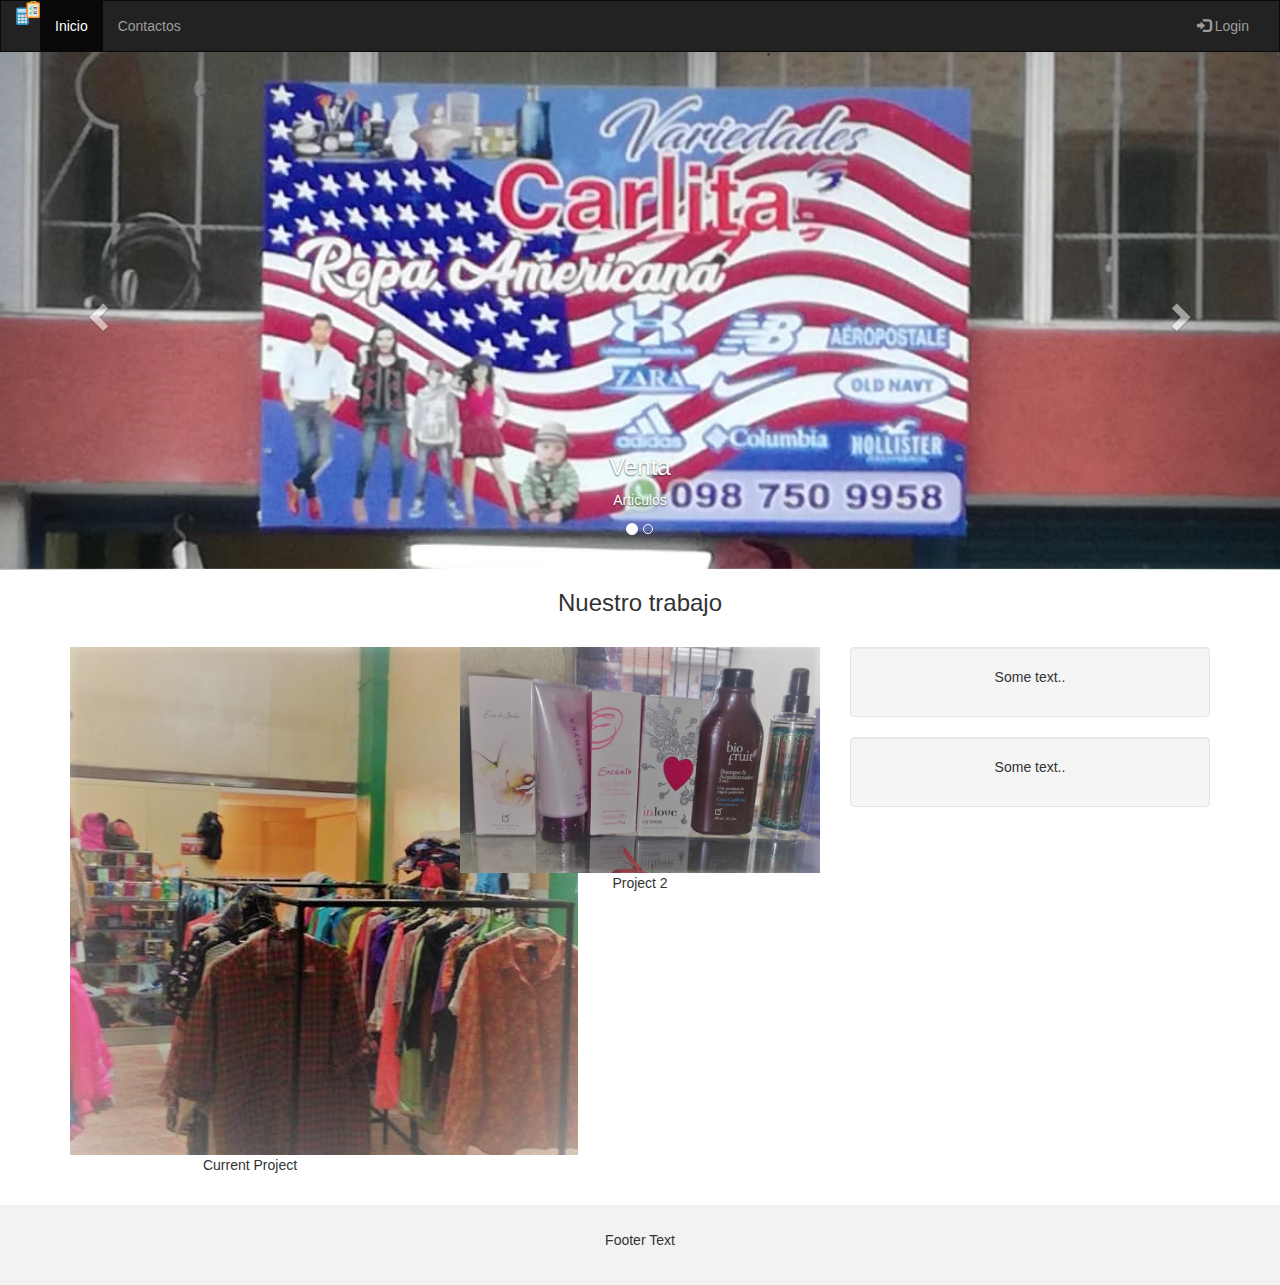
<file: proyecto6/web/index.html>
<!DOCTYPE html>
<!--
To change this license header, choose License Headers in Project Properties.
To change this template file, choose Tools | Templates
and open the template in the editor.
-->
<!DOCTYPE html>
<html lang="en">
<head>
  <title>Inicio</title>
  <meta charset="utf-8">
  <meta name="viewport" content="width=device-width, initial-scale=1">
  <link rel="stylesheet" href="https://maxcdn.bootstrapcdn.com/bootstrap/3.4.0/css/bootstrap.min.css">
  <script src="https://ajax.googleapis.com/ajax/libs/jquery/3.3.1/jquery.min.js"></script>
  <script src="https://maxcdn.bootstrapcdn.com/bootstrap/3.4.0/js/bootstrap.min.js"></script>
  <style>
    /* Remove the navbar's default margin-bottom and rounded borders */ 
    .navbar {
      margin-bottom: 0;
      border-radius: 0;
    }
    
    /* Add a gray background color and some padding to the footer */
    footer {
      background-color: #f2f2f2;
      padding: 25px;
    }
    
  .carousel-inner img {
      width: 100%; /* Set width to 100% */
      margin: auto;
      min-height:200px;
  }

  /* Hide the carousel text when the screen is less than 600 pixels wide */
  @media (max-width: 600px) {
    .carousel-caption {
      display: none; 
    }
  }
  </style>
</head>
<body>

<nav class="navbar navbar-inverse">
  <div class="container-fluid">
    <div class="navbar-header">
      <button type="button" class="navbar-toggle" data-toggle="collapse" data-target="#myNavbar">
        <span class="icon-bar"></span>
        <span class="icon-bar"></span>
        <span class="icon-bar"></span>                        
      </button>
      <!--<a class="navbar-brand" href="#">Logo</a>-->
      <img src="imagenes/contabilidad.png" alt=""/>
    </div>
    <div class="collapse navbar-collapse" id="myNavbar">
      <ul class="nav navbar-nav">
        <li class="active"><a href="#">Inicio</a></li>
        <!--<li><a href="#">Sobre</a></li>-->
        <li><a href="#">Contactos</a></li>
      </ul>
      <ul class="nav navbar-nav navbar-right">
        <li><a href="log_usuario.jsp"><span class="glyphicon glyphicon-log-in"></span> Login</a></li>
      </ul>
        
    </div>
  </div>
</nav>

<div id="myCarousel" class="carousel slide" data-ride="carousel">
    <!-- Indicators -->
    <ol class="carousel-indicators">
      <li data-target="#myCarousel" data-slide-to="0" class="active"></li>
      <li data-target="#myCarousel" data-slide-to="1"></li>
    </ol>

    <!-- Wrapper for slides -->
    <div class="carousel-inner" role="listbox">
      <div class="item active">
         <img src="imagenes/fondo1.jpg" alt="Image"> 
        <div class="carousel-caption">
          <h3>Venta</h3>
          <p>Articulos</p>
        </div>      
      </div>

      <div class="item">
          
          <img src="imagenes/fon2.jpg" alt="Image">
alt=""/>
        <div class="carousel-caption">
          <h3>More Sell $</h3>
          <p>Lorem ipsum...</p>
        </div>      
      </div>
    </div>

    <!-- Left and right controls -->
    <a class="left carousel-control" href="#myCarousel" role="button" data-slide="prev">
      <span class="glyphicon glyphicon-chevron-left" aria-hidden="true"></span>
      <span class="sr-only">Previous</span>
    </a>
    <a class="right carousel-control" href="#myCarousel" role="button" data-slide="next">
      <span class="glyphicon glyphicon-chevron-right" aria-hidden="true"></span>
      <span class="sr-only">Next</span>
    </a>
</div>
  
<div class="container text-center">    
  <h3>Nuestro trabajo</h3><br>
  <div class="row">
    <div class="col-sm-4">
        <img src="imagenes/produc2.jpg" alt="Image">
      <p>Current Project</p>
    </div>
    <div class="col-sm-4"> 
        <img src="imagenes/producto.jpg" style="width:100%" alt="Image">
      <p>Project 2</p>    
    </div>
    <div class="col-sm-4">
      <div class="well">
       <p>Some text..</p>
      </div>
      <div class="well">
       <p>Some text..</p>
      </div>
    </div>
  </div>
</div><br>

<footer class="container-fluid text-center">
  <p>Footer Text</p>
</footer>

</body>
</html>
</file>
